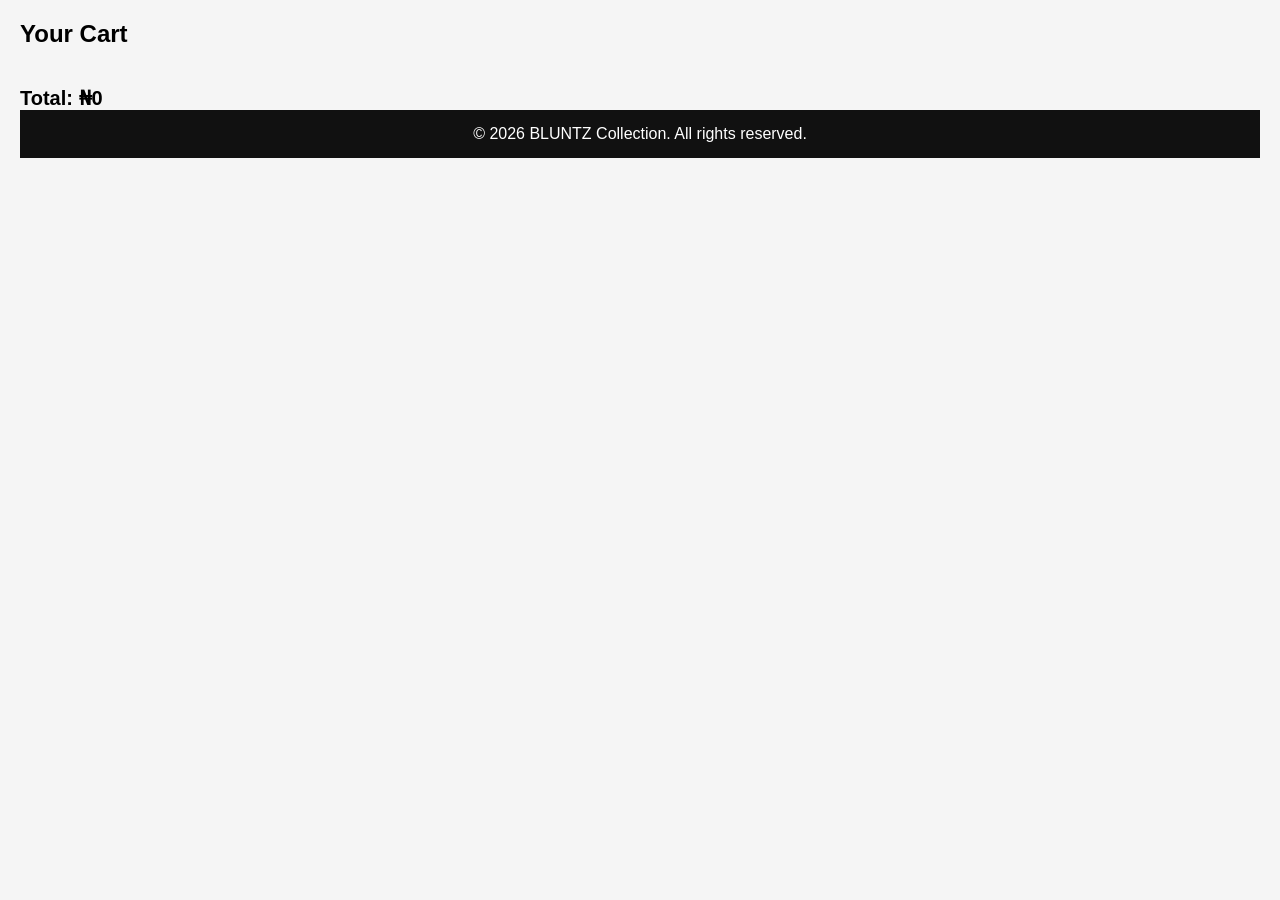
<file: cart.html>
<!DOCTYPE html>
<html lang="en">
<head>
<meta charset="UTF-8">
<title>Your Cart</title>
<meta name="viewport" content="width=device-width, initial-scale=1.0">

<style>
*{margin:0;padding:0;box-sizing:border-box;font-family:Arial}

body{background:#f5f5f5;padding:20px}

.cart-item{
  background:#fff;
  display:flex;
  gap:15px;
  padding:15px;
  margin-bottom:15px;
  border-radius:8px;
}

.cart-item img{
  width:100px;
  height:100px;
  object-fit:cover;
  border-radius:8px;
}

.details{flex:1}

.qty{
  display:flex;
  align-items:center;
  gap:10px;
  margin-top:10px;
}

.qty button{
  width:30px;
  height:30px;
  border:none;
  background:#000;
  color:#fff;
  cursor:pointer;
  border-radius:5px;
}

.total{
  font-size:20px;
  font-weight:bold;
  margin-top:20px;
}
/* ===== FOOTER ===== */
footer {
  background: #111;
  color: #fff;
  text-align: center;
  padding: 15px;
}
</style>
</head>

<body>

<h2>Your Cart</h2>
<br>

<div id="cart"></div>

<p class="total">Total: ₦<span id="total">0</span></p>
 <!-- FOOTER -->
 <footer>
  <p>&copy; 2026 BLUNTZ Collection. All rights reserved.</p>
</footer>

<script>
let cart = JSON.parse(localStorage.getItem("cart")) || [];
const cartBox = document.getElementById("cart");
const totalEl = document.getElementById("total");

function renderCart(){
  cartBox.innerHTML="";
  let total = 0;

  cart.forEach((item,index)=>{
    total += item.price * item.qty;

    cartBox.innerHTML += `
      <div class="cart-item">
        <img src="${item.img}">
        <div class="details">
          <h4>${item.name}</h4>
          <p>₦${item.price}</p>

          <div class="qty">
            <button onclick="changeQty(${index},-1)">−</button>
            <span>${item.qty}</span>
            <button onclick="changeQty(${index},1)">+</button>
          </div>

          <p><b>Subtotal:</b> ₦${item.price * item.qty}</p>
        </div>
      </div>
    `;
  });

  totalEl.innerText = total;
  localStorage.setItem("cart", JSON.stringify(cart));
}

function changeQty(index,change){
  cart[index].qty += change;
  if(cart[index].qty <= 0){
    cart.splice(index,1);
  }
  renderCart();
}

renderCart();
</script>

</body>
</html>
</file>
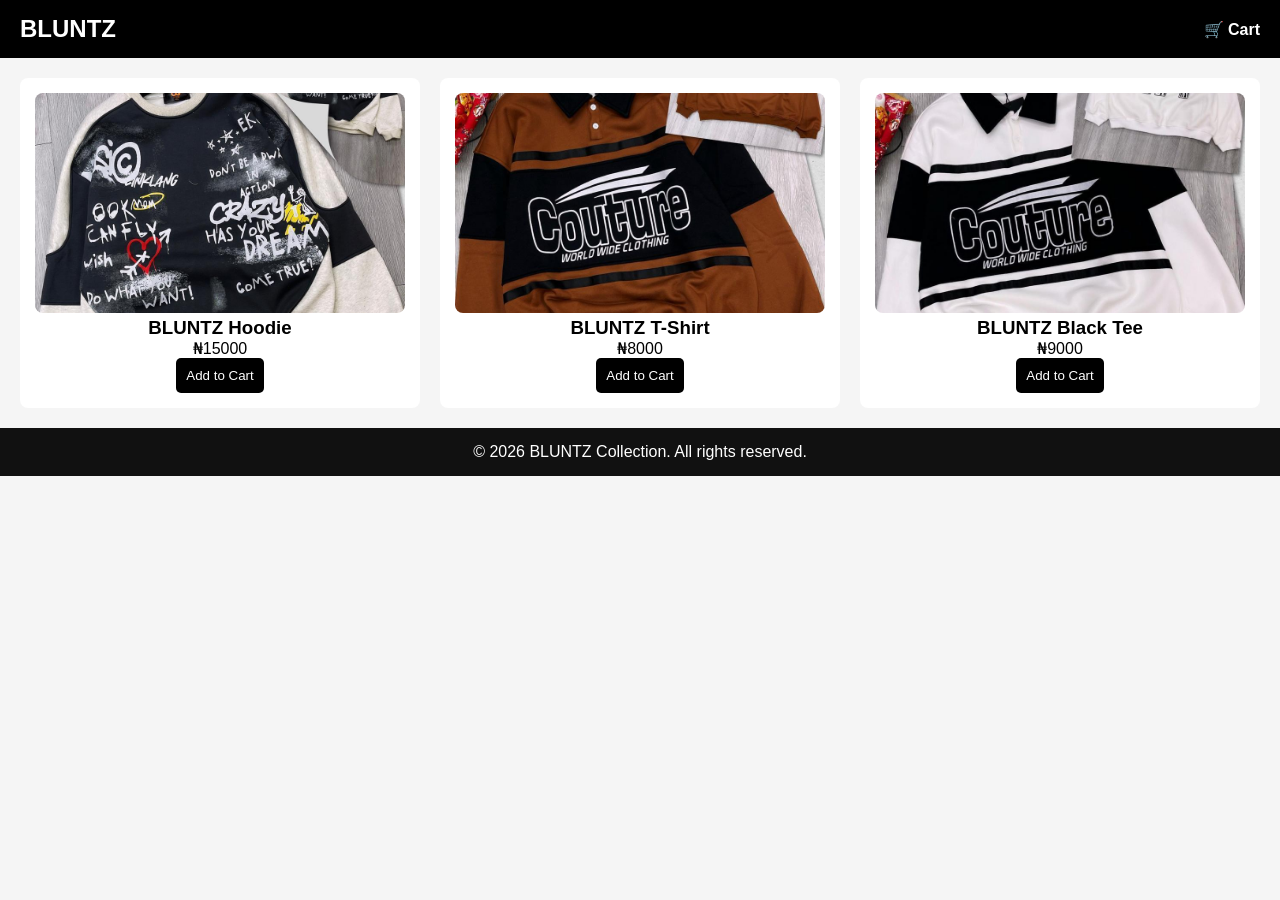
<file: shopping.html>
<!DOCTYPE html>
<html lang="en">
<head>
<meta charset="UTF-8">
<title>BLUNTZ Store</title>
<meta name="viewport" content="width=device-width, initial-scale=1.0">

<style>
*{margin:0;padding:0;box-sizing:border-box;font-family:Arial}

body{background:#f5f5f5}

nav{
  background:#000;
  color:#fff;
  padding:15px 20px;
  display:flex;
  justify-content:space-between;
  align-items:center;
}

nav a{
  color:#fff;
  text-decoration:none;
  font-weight:bold;
}

.products{
  display:grid;
  grid-template-columns:repeat(auto-fit,minmax(220px,1fr));
  gap:20px;
  padding:20px;
}

.product{
  background:#fff;
  padding:15px;
  border-radius:8px;
  text-align:center;
}

.product img{
  width:100%;
  height:220px;
  object-fit:cover;
  border-radius:8px;
}

button{
  background:#000;
  color:#fff;
  border:none;
  padding:10px;
  cursor:pointer;
  border-radius:5px;
}
/* ===== FOOTER ===== */
footer {
  background: #111;
  color: #fff;
  text-align: center;
  padding: 15px;
}
</style>
</head>

<body>

<nav>
  <h2>BLUNTZ</h2>
  <a href="cart.html">🛒 Cart</a>
</nav>
<section class="products" id="products"></section>
 <!-- FOOTER -->
 <footer>
  <p>&copy; 2026 BLUNTZ Collection. All rights reserved.</p>
</footer>

<script>
const products = [
 {id:1,name:"BLUNTZ Hoodie",price:15000,img:"img 1.jpeg"},
 {id:2,name:"BLUNTZ T-Shirt",price:8000,img:"img 3.jpeg"},
 {id:3,name:"BLUNTZ Black Tee",price:9000,img:"img 5.jpeg"}
];

let cart = JSON.parse(localStorage.getItem("cart")) || [];

const container = document.getElementById("products");

products.forEach(p=>{
  container.innerHTML += `
    <div class="product">
      <img src="${p.img}">
      <h3>${p.name}</h3>
      <p>₦${p.price}</p>
      <button onclick="addToCart(${p.id})">Add to Cart</button>
    </div>
  `;
});

function addToCart(id){
  const item = cart.find(i=>i.id===id);
  if(item){
    item.qty++;
  }else{
    const product = products.find(p=>p.id===id);
    cart.push({...product, qty:1});
  }
  localStorage.setItem("cart", JSON.stringify(cart));
  alert("Added to cart");
}
</script>

</body>
</html>
</file>
